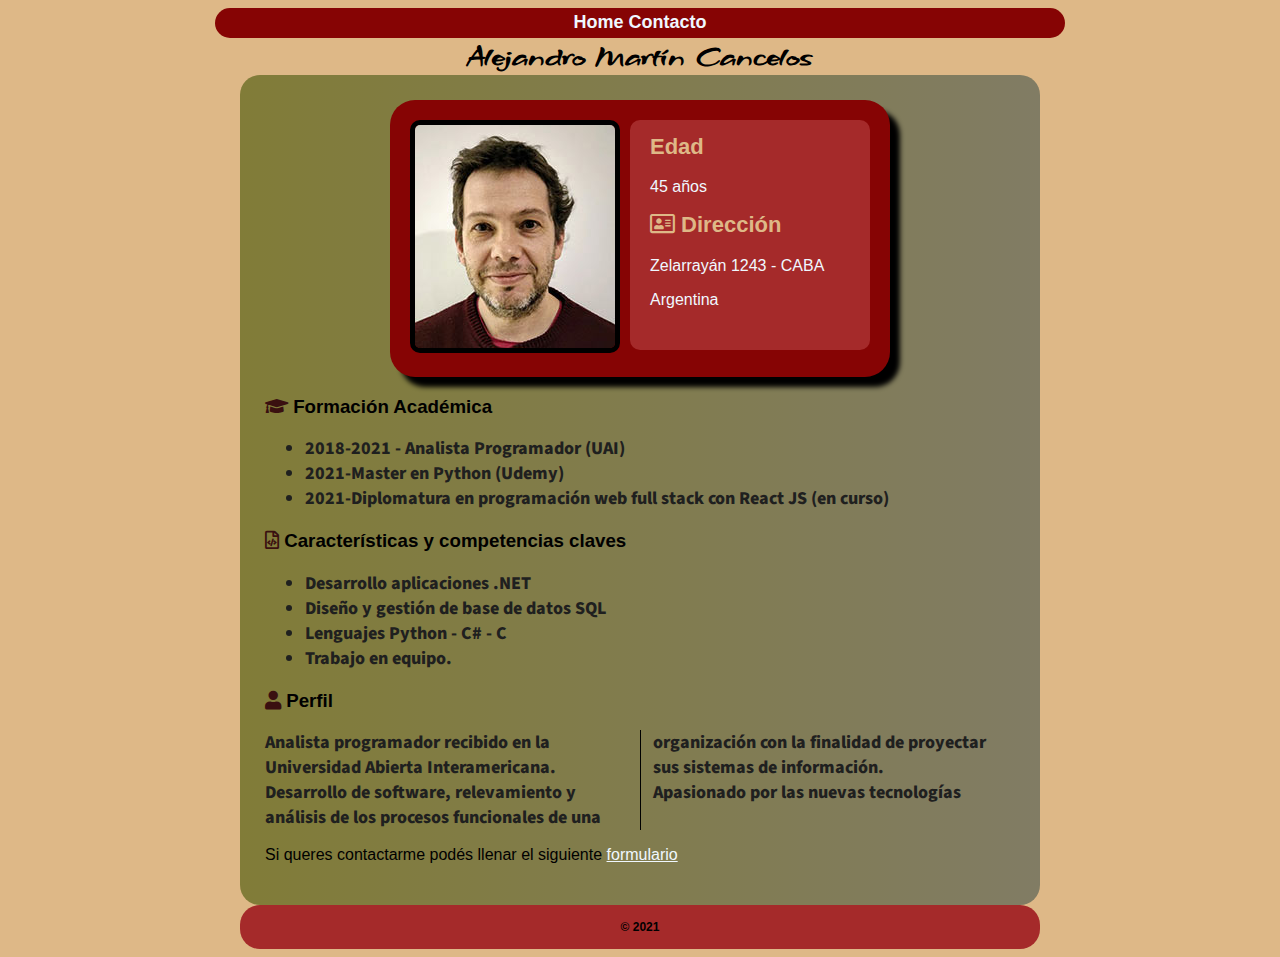
<file: index.html>
<!DOCTYPE html>
<html lang="en">
<head>
    <meta charset="UTF-8">
    <meta http-equiv="X-UA-Compatible" content="IE=edge">
    <meta name="viewport" content="width=device-width, initial-scale=1.0">
    <title>Alejandro Martín Cancelos - Curriculum Vitae</title>
    <!-- <script src="https://kit.fontawesome.com/d32a59697b.js" crossorigin="anonymous"></script>-->
    
    <link rel="preconnect" href="https://fonts.googleapis.com">
    <link rel="preconnect" href="https://fonts.gstatic.com" crossorigin>
    <link href="https://fonts.googleapis.com/css2?family=Grechen+Fuemen&family=Source+Sans+Pro:wght@200&display=swap"
        rel="stylesheet">
    <link rel="stylesheet" href="https://cdnjs.cloudflare.com/ajax/libs/font-awesome/5.15.4/css/all.min.css"
        integrity="sha512-1ycn6IcaQQ40/MKBW2W4Rhis/DbILU74C1vSrLJxCq57o941Ym01SwNsOMqvEBFlcgUa6xLiPY/NS5R+E6ztJQ=="
        crossorigin="anonymous" referrerpolicy="no-referrer" />
    <link rel="stylesheet" href="./styles/style.css">
</head>
<body>
    <nav>
        <a href="index.html">Home</a>
        <a href="formulario.html">Contacto</a>
    </nav>
    <div class="Titulo">Alejandro Martín Cancelos</div>

    <div Id="Contenido">
    
        <div class="TarjetaFoto">
            <img class="imagen" src="images/fotoperfil.jpg" alt="Imagen de CV" width="200">
            <div class="tarjeta">
                <h2>Edad</h2>
                <p>45 años</p>
    
                <h2><i class="far fa-address-card"></i> Dirección</h2>
                <p>Zelarrayán 1243 - CABA</p>
                <p>Argentina</p>
            </div>
        </div>
        
        
        
    
        <h3><i class="fas fa-graduation-cap Iconos"></i> Formación Académica</h3>
        <ul class="TextoSansPro">
            <li>2018-2021 - Analista Programador (UAI)</li>
            <li>2021-Master en Python (Udemy)</li>
            <li>2021-Diplomatura en programación web full stack con React JS (en curso)</li>
        </ul>
        <h3><i class="far fa-file-code Iconos"></i> Características y competencias claves</h3>
        <ul class="TextoSansPro">
            <li>Desarrollo aplicaciones .NET</li>
            <li>Diseño y gestión de base de datos SQL</li>
            <li>Lenguajes Python - C# - C</li>
            <li>Trabajo en equipo.</li>
        </ul>
        <h3><i class="fas fa-user Iconos"></i> Perfil</h3>
        <div class="TextoSansPro Col2">
            <p>Analista programador recibido en la Universidad Abierta Interamericana.</p>
            <p>Desarrollo de software, relevamiento y análisis de los procesos funcionales de una organización con la finalidad
                de
                proyectar sus sistemas de información.</p>
            <p>Apasionado por las nuevas tecnologías</p>
            <p></p>
            
        </div>
        <p>Si queres contactarme podés llenar el siguiente <a href="formulario.html">formulario</a></p>
        
        </div>
    
    
    <footer>&copy 2021</footer>
</body>
</html>
</file>
<file: styles/style.css>
/*Variables globales*/
:root{
    --MarronFav: rgb(134, 4, 4);
}

body{
    background-color: burlywood;
    font-family: Verdana, Geneva, Tahoma, sans-serif;
}

#Contenido{
    background-color: rgb(129, 124, 56);
    background: linear-gradient(to right, rgb(129,124,56), rgb(129, 124, 100));
    padding: 25px;
    max-width: 800px;
    width: 92%;
    min-width: 550px;
    border-radius: 20px;
    box-sizing: border-box;
    margin-left: auto;
    margin-right: auto;
    
}

/*Barra de navegacion*/
nav {
    color: rgb(255, 255, 255);
    font-weight: 800;
    font-size: 18px;
    background-color: var(--MarronFav);
    text-align: center;
    max-width:850px;
    width: 95%;
    min-width: 550px;
    margin-left: auto;
    margin-right: auto;
    box-sizing: border-box;
    height: 30px;
    border-radius: 20px;
    padding-top: 4px;
    padding-bottom: 4px;

}

nav a{
    color: aliceblue;
    font-style: normal;
    text-decoration: none;
}

a{
    color: aliceblue;
}

a:hover{
    color: rgb(63, 46, 22);
}
nav a:hover{
    color: rgb(63, 46, 22);
    background-color: rgb(248, 175, 115);
    padding-top: 5px;
    padding-bottom: 5px;
    padding-left: 3px;
    padding-right: 3px;
    border: 2px;
    border-color: black;
}

/*BOTONES*/
.Boton{
    padding: 5px;
    font-size: 18;
    border: 0;
    border-radius: 10px;
    font-weight: 900;
}

.Enviar{
    background-color: rgb(4, 119, 29);
    color: aliceblue;
}

.Borrar{
    background-color: red;
    color: aliceblue;  
}

.tarjeta{
    background-color: brown;
    
    width: 200px;
    height: 210px;
    color: aliceblue;
    border-radius: 10px;
    padding: 10px 20px;
    font-family: 'Segoe UI', Tahoma, Geneva, Verdana, sans-serif;
    float: right;
}
.tarjeta h2{
    color: burlywood;
    font-size: 22px;
    margin-top: 4px;
}

.imagen{
    float:none;
    border-radius: 10px;
    border: solid 5px black;
    border-image: round;
}
.imagen:hover {filter: saturate(180%);}

.TarjetaFoto{
    width: 500px;
    margin-left: auto;
    margin-right: auto;
    align-content: center;
    border-radius: 25px;
    background-color: var(--MarronFav);
    padding: 20px;
    /*Para que se mantenga el tamaño*/
    box-sizing: border-box;
    box-shadow: 10px 10px 5px black;
}
/*formulario*/

#formulario{
    margin-left: auto;
    margin-right: auto;
    width: 450px;
}

form input,textarea {
    border: 0;
    outline: 0;
    border-radius: 10px;
    box-sizing: border-box;
    margin-bottom: 5px;
    padding: 10px;
    
}

.Titulo{
    text-align: center;
    font-size: 30px;
    font-weight: 800;
    font-family: 'Grechen Fuemen', cursive;
}

footer{
    background-color: brown;
    width: 90%;
    max-width: 800px;
    margin-left: auto;
    margin-right: auto;
    border-radius: 20px;
    text-align: center;
    padding: 15px;
    font-weight: 800;
    font-size: 12px;
    box-sizing: border-box;
}


.TextoSansPro{
    font-size: 18px;
    font-weight: 800;
    font-family: 'Source Sans Pro', sans-serif;
    color: rgb(31, 32, 31);;
}

.Col2{
    width: 100%;
    column-count: 2;
    column-gap: 25px;
    margin-top: 0;
    color: rgb(31, 32, 31);
    column-rule: 1px solid black;
}

/*Con esto quito el margen superior de la P que me molesta */
.TextoSansPro p{
    margin: 0;
}

.Iconos{
    color: rgb(58, 16, 16);
}
</file>
